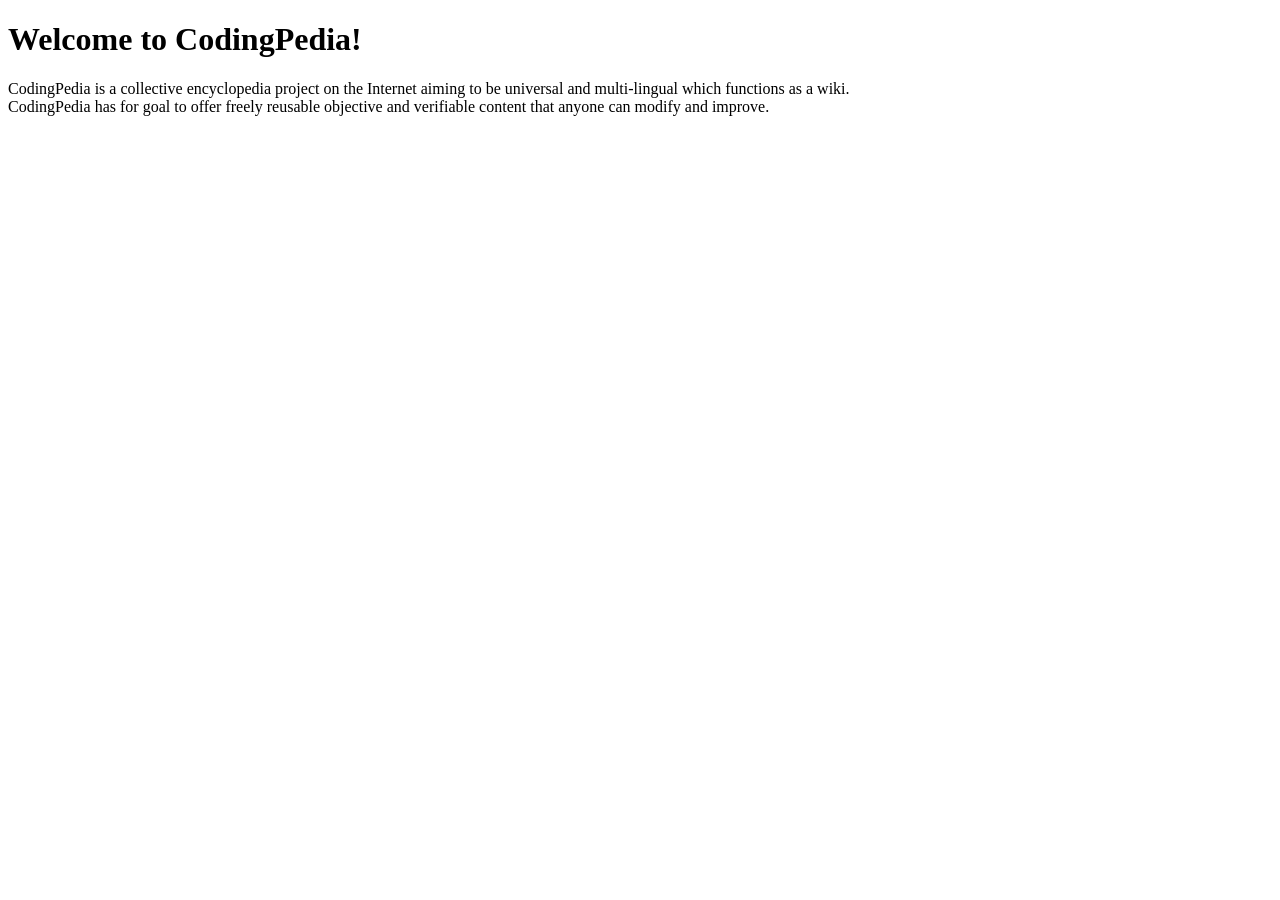
<file: task01/index.html>
<!DOCTYPE html>
<html lang="en">
    <head>
        <meta charset="UTF-8">
        <title>CodingPedia</title>
    </head>
    <body>
        <h1>
            Welcome to CodingPedia!
        </h1>
        <p>CodingPedia is a collective encyclopedia project on the Internet aiming to be universal and multi-lingual
which functions as a wiki.<br>CodingPedia has for goal to offer freely reusable objective and verifiable content that anyone can modify
and improve.</p>
    </body>
</html>
</file>
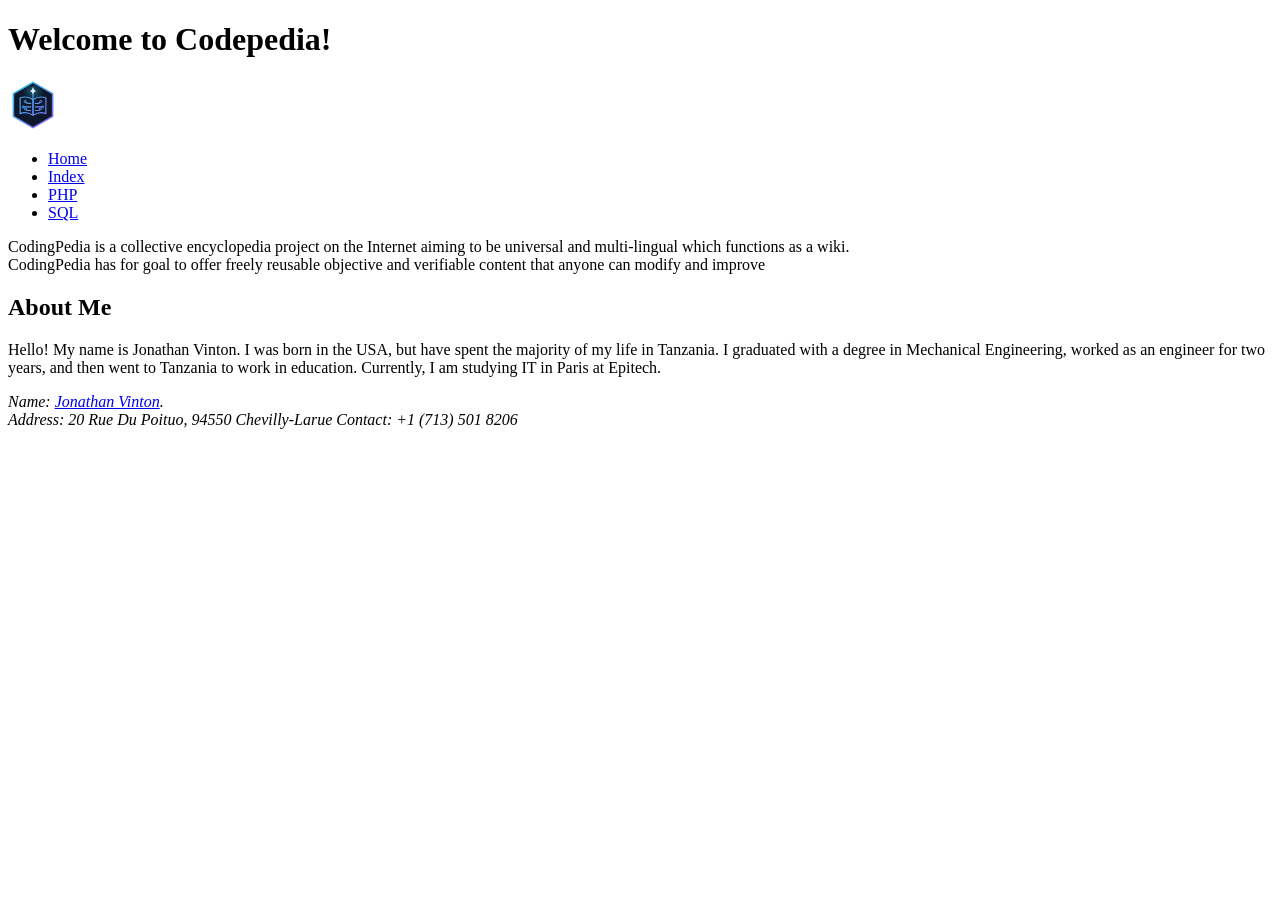
<file: task02/index.html>
<!DOCTYPE html>
<html lang="en">
    <head>
        <meta charset="UTF-8">
        <title>CodingPedia</title>
    </head>
    <body>
        
        <header>
            <h1>Welcome to Codepedia!</h1>
            <div id = "top-header">
                <div id = "logo">
                    <img src="./assets/logo.svg" alt="My Logo" width="50" height="50">
                </div>
            </div>
            <nav>
                <div id= "menu">
                    <ul>
                        <li class="active"><a href="#">Home</a></li>
                        <li><a href="./index.html">Index</a></li>
                        <li><a href="./php.html">PHP</a></li>
                        <li><a href="./sql.html">SQL</a></li>
                    </ul>
                </div>
            </nav>
        </header>
        <main>
            <p>CodingPedia is a collective encyclopedia project on the Internet aiming to be universal and multi-lingual which functions as a wiki.
<br>
CodingPedia has for goal to offer freely reusable objective and verifiable content that anyone can modify and improve</p>
        </main>
        <aside>
            <h2>About Me</h2>
            <p>Hello! My name is Jonathan Vinton. I was born in the USA, but have spent the majority of my life in Tanzania. I graduated with a degree in Mechanical Engineering, worked as an engineer for two years, and then went to Tanzania to work in education. Currently, I am studying IT in Paris at Epitech.</p>
        </aside>
        <footer>
            <address>
                Name: <a href="mailto:jonathan.developer26@gmail.com">Jonathan Vinton</a>.<br>
                Address: 20 Rue Du Poituo, 94550 Chevilly-Larue
                Contact: +1 (713) 501 8206
            </address>
        </footer>
        
    </body>
</html>
</file>
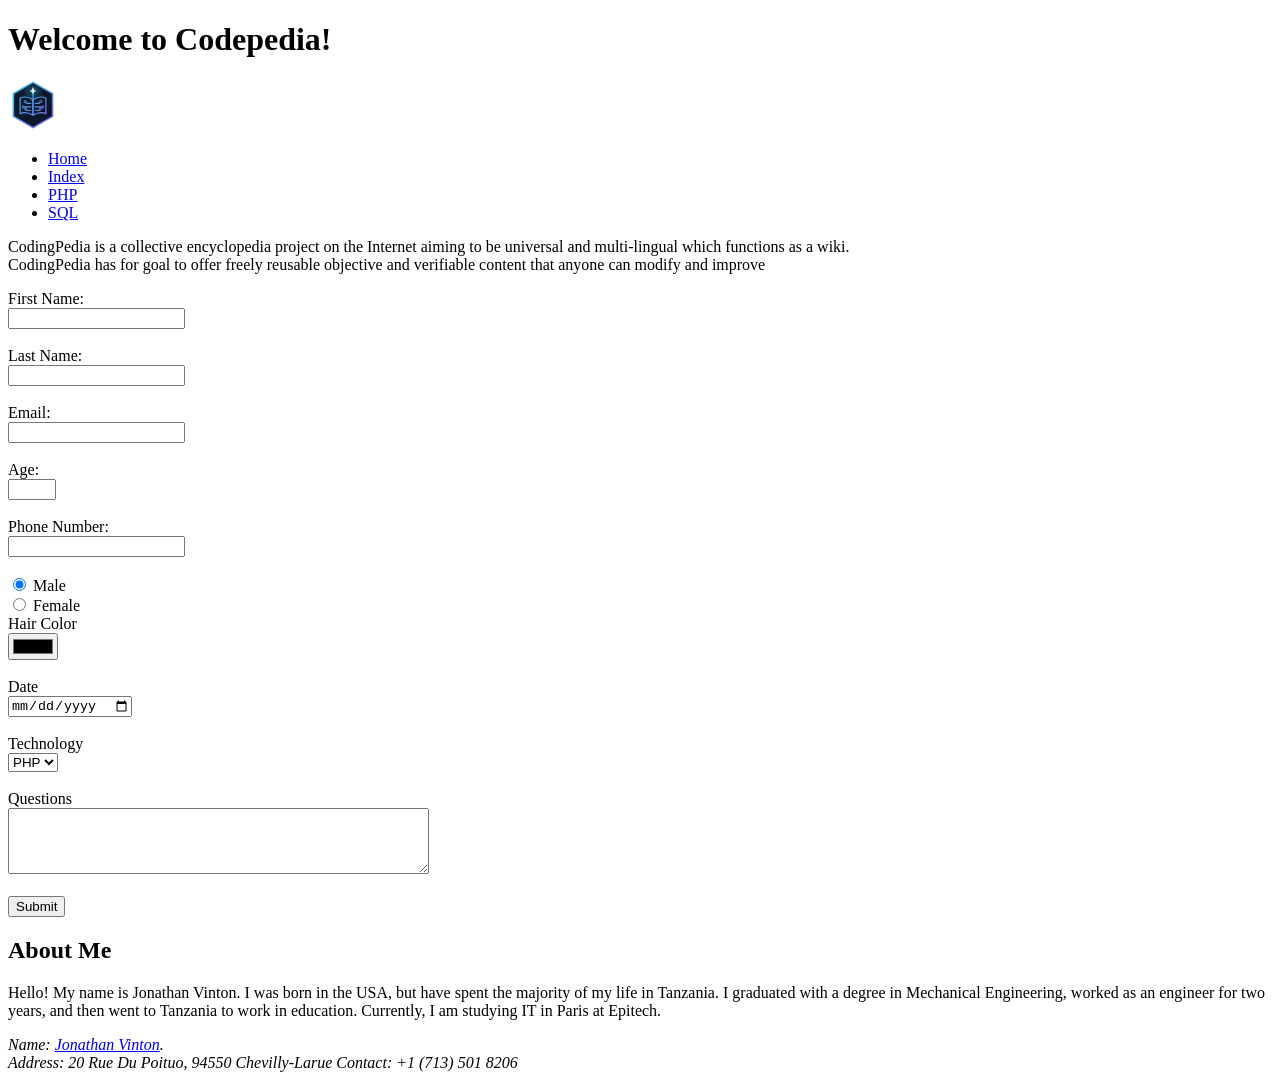
<file: task05/index.html>
<!DOCTYPE html>
<html lang="en">
    <head>
        <meta charset="UTF-8">
        <title>CodingPedia</title>
    </head>
    <body>
        
        <header>
            <h1>Welcome to Codepedia!</h1>
            <div id = "top-header">
                <div id = "logo">
                    <img src="./assets/logo.svg" alt="My Logo" width="50" height="50">
                </div>
            </div>
            <nav>
                <div id= "menu">
                    <ul>
                        <li class="active"><a href="#">Home</a></li>
                        <li><a href="./index.html">Index</a></li>
                        <li><a href="./php.html">PHP</a></li>
                        <li><a href="./sql.html">SQL</a></li>
                    </ul>
                </div>
            </nav>
        </header>
        <main>
            <p>CodingPedia is a collective encyclopedia project on the Internet aiming to be universal and multi-lingual which functions as a wiki.
<br>
CodingPedia has for goal to offer freely reusable objective and verifiable content that anyone can modify and improve</p>
        <form action="submit" method="post">
            <label for="fname">First Name:</label><br>
            <input type="text" id="fname" name="fname"><br><br>

            <label for="lname">Last Name:</label><br>
            <input type="text" id="lname" name="lname"><br><br>

            <label for="email">Email:</label><br>
            <input type="email" id="email" name="email"><br><br>

            <label for="age">Age:</label><br>
            <input type="number" id="age" name="age" min="3" max="99"><br><br>

            <label for="nphone">Phone Number:</label><br>
            <input type="text" id="nphone" name="nphone" maxlength="10" minlength="10"><br><br>
            
            <input type="radio" id="male" name="sex" value="Male" checked>
            <label for="male">Male</label><br>
            
            <input type="radio" id="female" name="sex" value="Female">
            <label for="female">Female</label><br>
            
            <label for="hair_color">Hair Color</label><br>
            <input type="color" id="hair_color"><br><br>

            <label for="date">Date</label><br>
            <input type="date" id="date" name="date"><br><br>

            <label for="subject">Technology</label><br>
            <select id="subject" name="subject">
                <option value="PHP">PHP</option>
                <option value="SQL">SQL</option>
            </select>
            <br><br>
            
            <label for="questions">Questions</label><br>
            <textarea id="questions" name="questions" rows="4" cols="50"></textarea>
            <br><br>

            <label for="submit"><input type="submit" id="submit"></label>
        </form>


        </main>
        <aside>
            <h2>About Me</h2>
            <p>Hello! My name is Jonathan Vinton. I was born in the USA, but have spent the majority of my life in Tanzania. I graduated with a degree in Mechanical Engineering, worked as an engineer for two years, and then went to Tanzania to work in education. Currently, I am studying IT in Paris at Epitech.</p>
        </aside>
        <footer>
            <address>
                Name: <a href="mailto:jonathan.developer26@gmail.com">Jonathan Vinton</a>.<br>
                Address: 20 Rue Du Poituo, 94550 Chevilly-Larue
                Contact: +1 (713) 501 8206
            </address>
        </footer>
        
    </body>
</html>
</file>
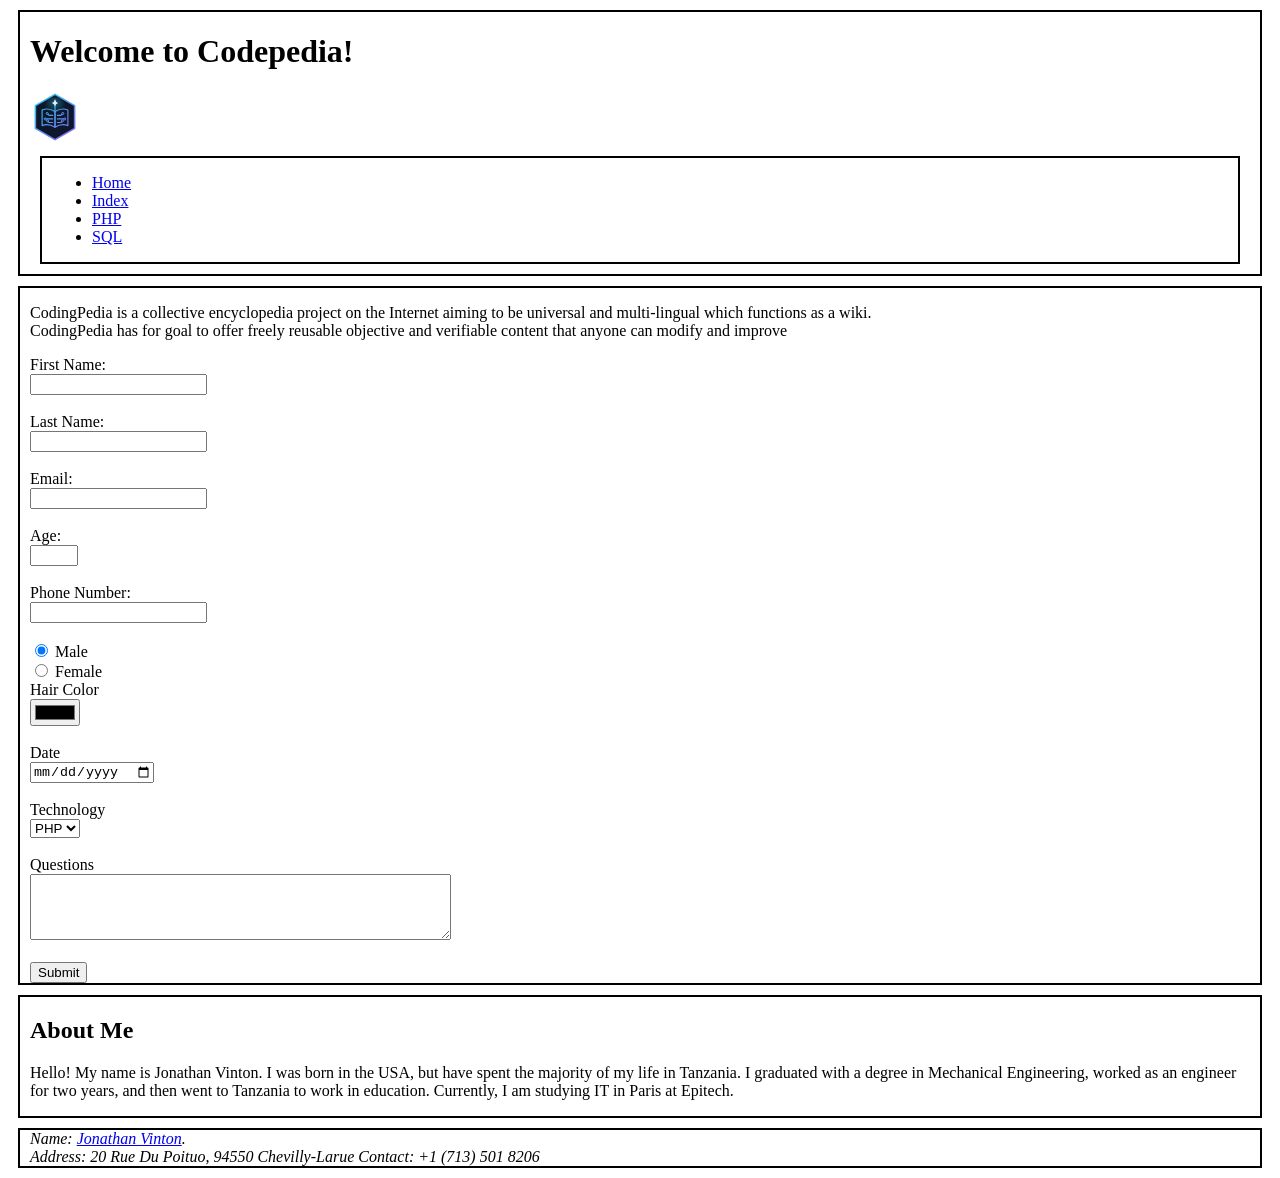
<file: task06/index.html>
<!DOCTYPE html>
<html lang="en">
    <head>
        <meta charset="UTF-8">
        <title>CodingPedia</title>
        <link rel="stylesheet" href="codingpedia.css">
    </head>
    <body>
        
        <header class="box">
            <h1>Welcome to Codepedia!</h1>
            <div id = "top-header">
                <div id = "logo">
                    <img src="./assets/logo.svg" alt="My Logo" width="50" height="50">
                </div>
            </div>
            <nav class="box">
                <div id= "menu">
                    <ul>
                        <li class="active"><a href="#">Home</a></li>
                        <li><a href="./index.html">Index</a></li>
                        <li><a href="./php.html">PHP</a></li>
                        <li><a href="./sql.html">SQL</a></li>
                    </ul>
                </div>
            </nav>
        </header>
        <main class="box">
            <p>CodingPedia is a collective encyclopedia project on the Internet aiming to be universal and multi-lingual which functions as a wiki.
<br>
CodingPedia has for goal to offer freely reusable objective and verifiable content that anyone can modify and improve</p>
        <form action="submit" method="post">
            <label for="fname">First Name:</label><br>
            <input type="text" id="fname" name="fname"><br><br>

            <label for="lname">Last Name:</label><br>
            <input type="text" id="lname" name="lname"><br><br>

            <label for="email">Email:</label><br>
            <input type="email" id="email" name="email"><br><br>

            <label for="age">Age:</label><br>
            <input type="number" id="age" name="age" min="3" max="99"><br><br>

            <label for="nphone">Phone Number:</label><br>
            <input type="text" id="nphone" name="nphone" maxlength="10" minlength="10"><br><br>
            
            <input type="radio" id="male" name="sex" value="Male" checked>
            <label for="male">Male</label><br>
            
            <input type="radio" id="female" name="sex" value="Female">
            <label for="female">Female</label><br>
            
            <label for="hair_color">Hair Color</label><br>
            <input type="color" id="hair_color"><br><br>

            <label for="date">Date</label><br>
            <input type="date" id="date" name="date"><br><br>

            <label for="subject">Technology</label><br>
            <select id="subject" name="subject">
                <option value="PHP">PHP</option>
                <option value="SQL">SQL</option>
            </select>
            <br><br>
            
            <label for="questions">Questions</label><br>
            <textarea id="questions" name="questions" rows="4" cols="50"></textarea>
            <br><br>

            <label for="submit"><input type="submit" id="submit"></label>
        </form>


        </main>
        <aside class="box">
            <h2>About Me</h2>
            <p>Hello! My name is Jonathan Vinton. I was born in the USA, but have spent the majority of my life in Tanzania. I graduated with a degree in Mechanical Engineering, worked as an engineer for two years, and then went to Tanzania to work in education. Currently, I am studying IT in Paris at Epitech.</p>
        </aside>
        <footer class="box">
            <address>
                Name: <a href="mailto:jonathan.developer26@gmail.com">Jonathan Vinton</a>.<br>
                Address: 20 Rue Du Poituo, 94550 Chevilly-Larue
                Contact: +1 (713) 501 8206
            </address>
        </footer>
        
    </body>
</html>
</file>
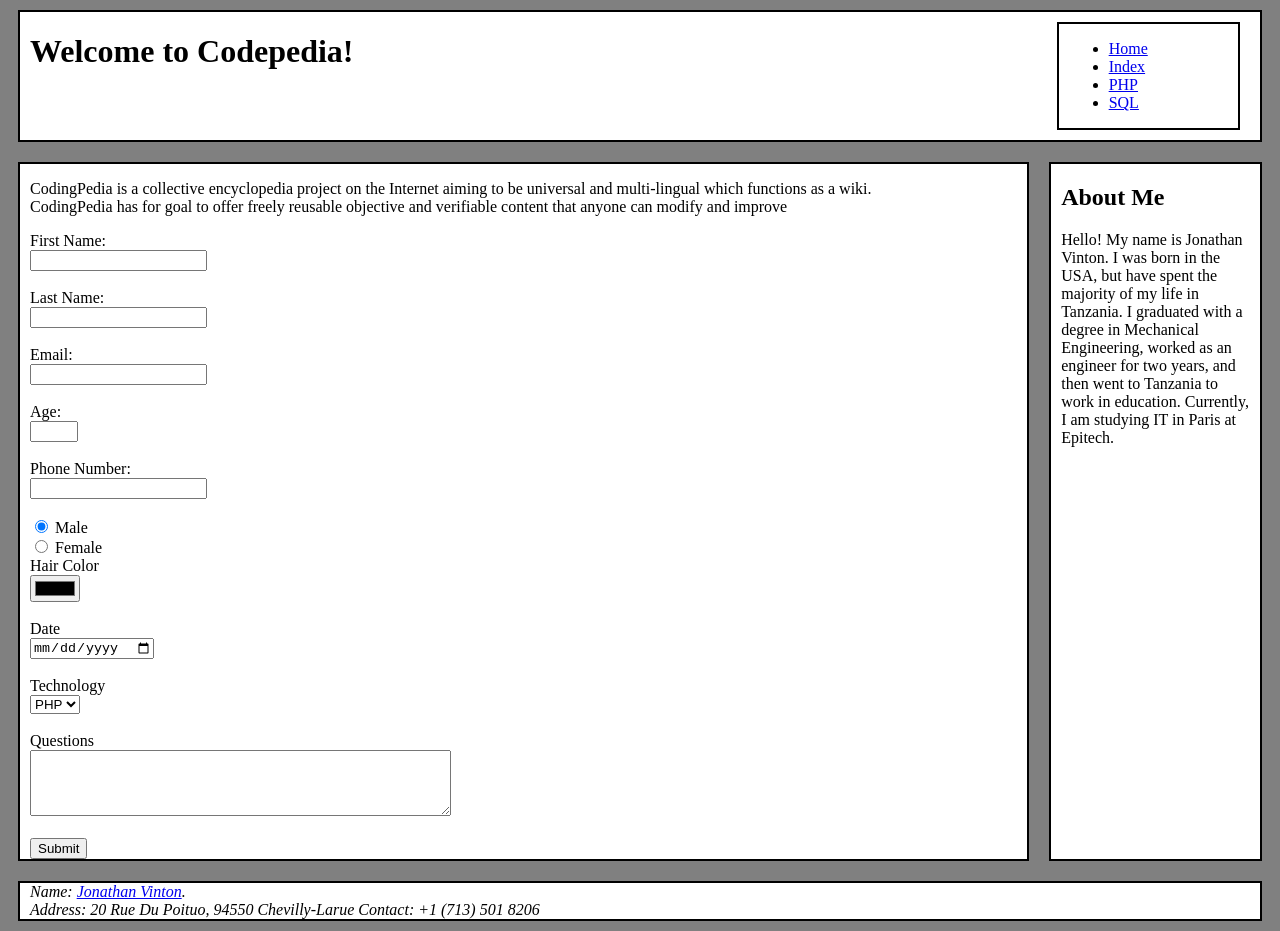
<file: task07/index.html>
<!DOCTYPE html>
<html lang="en">
    <head>
        <meta charset="UTF-8">
        <title>CodingPedia</title>
        <link rel="stylesheet" href="codingpedia.css">
    </head>
    <body>
        
        <header class="box grid-container">
            <h1>Welcome to Codepedia!</h1>
            
            <nav class="box">
                <div id= "menu">
                    <ul>
                        <li class="active"><a href="#">Home</a></li>
                        <li><a href="./index.html">Index</a></li>
                        <li><a href="./php.html">PHP</a></li>
                        <li><a href="./sql.html">SQL</a></li>
                    </ul>
                </div>
            </nav>
        </header>
        <div class="content">
        <main class="box container main">
            <p>CodingPedia is a collective encyclopedia project on the Internet aiming to be universal and multi-lingual which functions as a wiki.
<br>
CodingPedia has for goal to offer freely reusable objective and verifiable content that anyone can modify and improve</p>
        <form action="submit" method="post">
            <label for="fname">First Name:</label><br>
            <input type="text" id="fname" name="fname"><br><br>

            <label for="lname">Last Name:</label><br>
            <input type="text" id="lname" name="lname"><br><br>

            <label for="email">Email:</label><br>
            <input type="email" id="email" name="email"><br><br>

            <label for="age">Age:</label><br>
            <input type="number" id="age" name="age" min="3" max="99"><br><br>

            <label for="nphone">Phone Number:</label><br>
            <input type="text" id="nphone" name="nphone" maxlength="10" minlength="10"><br><br>
            
            <input type="radio" id="male" name="sex" value="Male" checked>
            <label for="male">Male</label><br>
            
            <input type="radio" id="female" name="sex" value="Female">
            <label for="female">Female</label><br>
            
            <label for="hair_color">Hair Color</label><br>
            <input type="color" id="hair_color"><br><br>

            <label for="date">Date</label><br>
            <input type="date" id="date" name="date"><br><br>

            <label for="subject">Technology</label><br>
            <select id="subject" name="subject">
                <option value="PHP">PHP</option>
                <option value="SQL">SQL</option>
            </select>
            <br><br>
            
            <label for="questions">Questions</label><br>
            <textarea id="questions" name="questions" rows="4" cols="50"></textarea>
            <br><br>

            <label for="submit"><input type="submit" id="submit"></label>
        </form>


        </main>
        

        
        <aside class="box container aside">
            <h2>About Me</h2>
            <p>Hello! My name is Jonathan Vinton. I was born in the USA, but have spent the majority of my life in Tanzania. I graduated with a degree in Mechanical Engineering, worked as an engineer for two years, and then went to Tanzania to work in education. Currently, I am studying IT in Paris at Epitech.</p>
        </aside>
        </div>
        <footer class="box">
            <address>
                Name: <a href="mailto:jonathan.developer26@gmail.com">Jonathan Vinton</a>.<br>
                Address: 20 Rue Du Poituo, 94550 Chevilly-Larue
                Contact: +1 (713) 501 8206
            </address>
        </footer>
        
    </body>
</html>
</file>
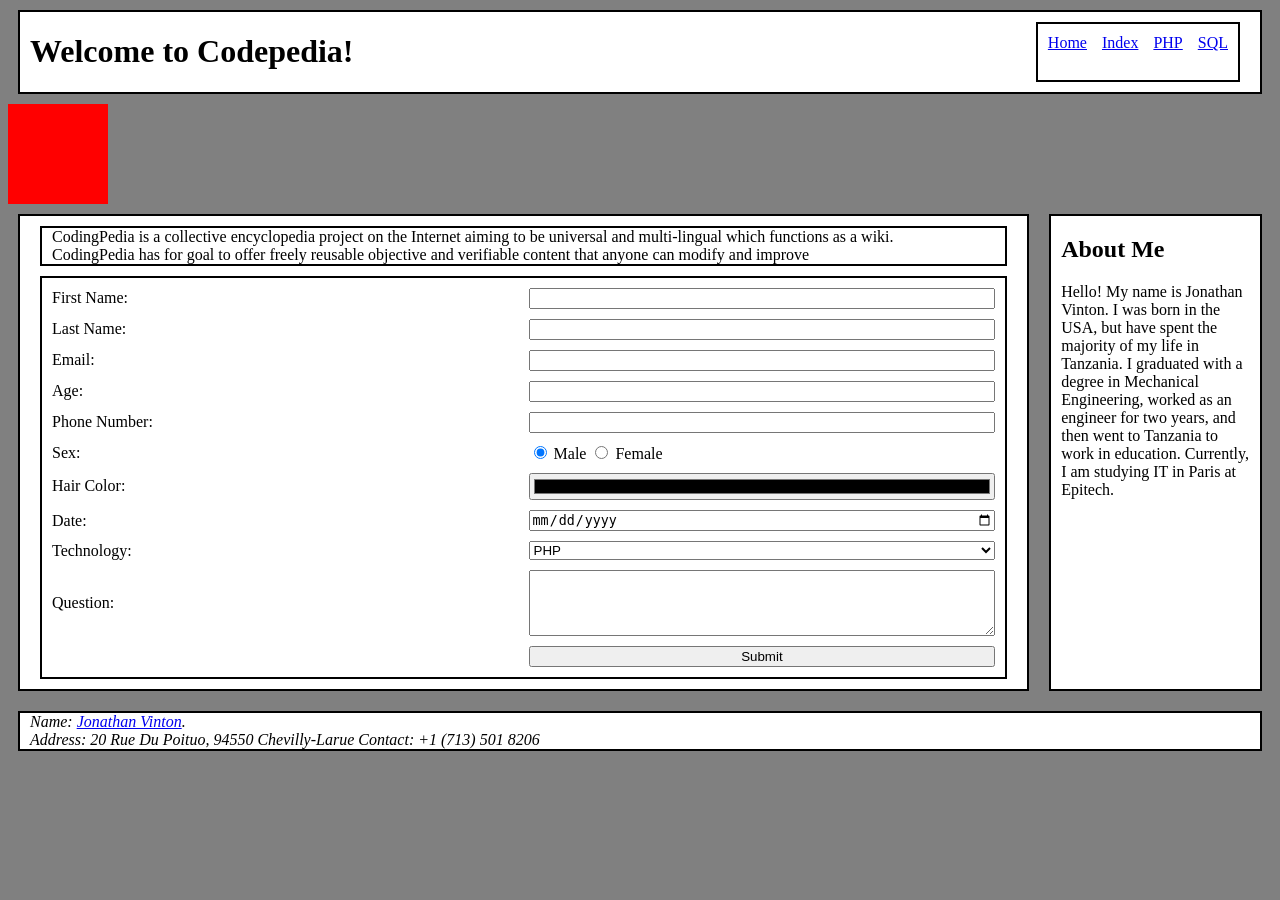
<file: task08/index.html>
<!DOCTYPE html>
<html lang="en">
    <head>
        <meta charset="UTF-8">
        <title>CodingPedia</title>
        <link rel="stylesheet" href="codingpedia.css">
    </head>
    <body>
        
        <header class="box grid-container">
            <h1>Welcome to Codepedia!</h1>
            
            <nav class="box">
                <div id= "menu">
                    <ul>
                        <li class="active"><a href="#">Home</a></li>
                        <li><a href="./index.html">Index</a></li>
                        <li><a href="./php.html">PHP</a></li>
                        <li><a href="./sql.html">SQL</a></li>
                    </ul>
                </div>
            </nav>
        </header>

        <div class="moving_square"></div>
        <div class="content">
        <main class="box main">
            <p class = "box"> CodingPedia is a collective encyclopedia project on the Internet aiming to be universal and multi-lingual which functions as a wiki.
<br>
CodingPedia has for goal to offer freely reusable objective and verifiable content that anyone can modify and improve</p>
        <form action="submit" method="post" class = "box form-grid">
            <label for="fname">First Name:</label>
            <input type="text" id="fname" name="fname">

            <label for="lname">Last Name:</label>
            <input type="text" id="lname" name="lname">

            <label for="email">Email:</label>
            <input type="email" id="email" name="email">

            <label for="age">Age:</label>
            <input type="number" id="age" name="age" min="3" max="99">

            <label for="nphone">Phone Number:</label>
            <input type="text" id="nphone" name="nphone" maxlength="10" minlength="10">
            
            <span>Sex:</span>
            <div>
                <input type="radio" id="male" name="sex" value="Male" checked>
                <label for="male">Male</label>
                <input type="radio" id="female" name="sex" value="Female">
                <label for="female">Female</label>
            </div>
            
            
            <label for="hair_color">Hair Color:</label>
            <input type="color" id="hair_color">

            <label for="date">Date:</label>
            <input type="date" id="date" name="date">

            <label for="subject">Technology:</label>
            <select id="subject" name="subject">
                <option value="PHP">PHP</option>
                <option value="SQL">SQL</option>
            </select>
            
            
            <label for="questions">Question:</label>
            <textarea id="questions" name="questions" rows="4"></textarea>
            

            <input type="submit" id="submit">
        </form>


        </main>
        

        
        <aside class="box container aside">
            <h2>About Me</h2>
            <p>Hello! My name is Jonathan Vinton. I was born in the USA, but have spent the majority of my life in Tanzania. I graduated with a degree in Mechanical Engineering, worked as an engineer for two years, and then went to Tanzania to work in education. Currently, I am studying IT in Paris at Epitech.</p>
        </aside>
        </div>
        <footer class="box">
            <address>
                Name: <a href="mailto:jonathan.developer26@gmail.com">Jonathan Vinton</a>.<br>
                Address: 20 Rue Du Poituo, 94550 Chevilly-Larue
                Contact: +1 (713) 501 8206
            </address>
        </footer>
        
    </body>
</html>
</file>
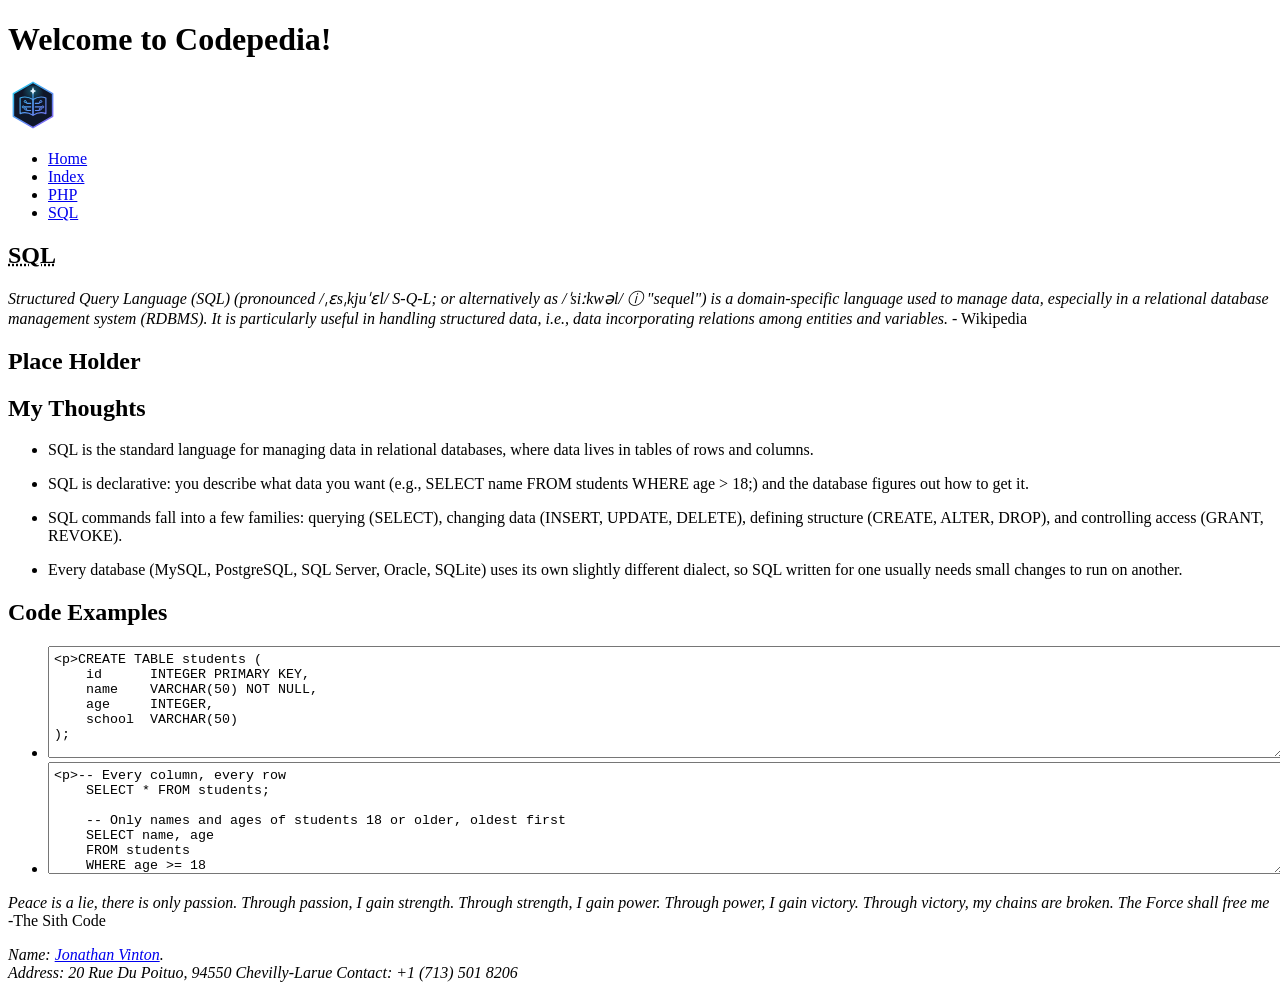
<file: task03/sql.html>
<!DOCTYPE html>
<html lang="en">
    <head>
        <meta charset="UTF-8">
        <title>CodingPedia</title>
        <style>
            textarea.code {
                width: 100%;
                height: 100px;
                text-align: left;
                padding: 5px;

            }
        </style>
    </head>
    <body>
        
        <header>
            <h1>Welcome to Codepedia!</h1>
            <div id = "top-header">
                <div id = "logo">
                    <img src="./assets/logo.svg" alt="My Logo" width="50" height="50">
                </div>
            </div>
            <nav>
                <div id= "menu">
                    <ul>
                        <li class="active"><a href="#">Home</a></li>
                        <li><a href="./index.html">Index</a></li>
                        <li><a href="./php.html">PHP</a></li>
                        <li><a href="./sql.html">SQL</a></li>
                    </ul>
                </div>
            </nav>
        </header>
        <main>
            <article>
                <h2><abbr title="Structured Query Language">SQL</abbr></h2>
                <p><cite>Structured Query Language (SQL) (pronounced /ˌɛsˌkjuˈɛl/ S-Q-L; or alternatively as /ˈsiːkwəl/ ⓘ "sequel") is a domain-specific language used to manage data, especially in a relational database management system (RDBMS). It is particularly useful in handling structured data, i.e., data incorporating relations among entities and variables.</cite> - Wikipedia</p>
            </article>
            <article><h2>Place Holder</h2></article>
            <article>
                <h2>My Thoughts</h2>
                <ul>
                    <li class="active"><p>SQL is the standard language for managing data in relational databases, where data lives in tables of rows and columns.</p></li>
                    <li><p>SQL is declarative: you describe what data you want (e.g., SELECT name FROM students WHERE age > 18;) and the database figures out how to get it.</p></li>
                    <li><p>SQL commands fall into a few families: querying (SELECT), changing data (INSERT, UPDATE, DELETE), defining structure (CREATE, ALTER, DROP), and controlling access (GRANT, REVOKE).</p></li>
                    <li><p>Every database (MySQL, PostgreSQL, SQL Server, Oracle, SQLite) uses its own slightly different dialect, so SQL written for one usually needs small changes to run on another.</p></li>
                </ul>
            </article>
            
            <article>
                <h2>Code Examples</h2>
                <ul>
                    <li class="active">
                        <textarea readonly class="code">
<p>CREATE TABLE students (
    id      INTEGER PRIMARY KEY,
    name    VARCHAR(50) NOT NULL,
    age     INTEGER,
    school  VARCHAR(50)
);

INSERT INTO students (id, name, age, school) VALUES
    (1, 'Amina',  17, 'Arusha Secondary'),
    (2, 'Baraka', 19, 'Moshi College'),
    (3, 'Neema',  18, 'Arusha Secondary'),
    (4, 'Juma',   16, 'Moshi College');</p>
                        </textarea>
                    </li>
                    <li class="active">
                        <textarea readonly class="code">
<p>-- Every column, every row
    SELECT * FROM students;

    -- Only names and ages of students 18 or older, oldest first
    SELECT name, age
    FROM students
    WHERE age >= 18
    ORDER BY age DESC;

    -- Count students per school
    SELECT school, COUNT(*) AS total
    FROM students
    GROUP BY school;
</p>
                        </textarea>
                    </li>
                    
                </ul>
            </article>
        </main>
        <aside>
            <p><cite>Peace is a lie, there is only passion.
Through passion, I gain strength.
Through strength, I gain power.
Through power, I gain victory.
Through victory, my chains are broken.
The Force shall free me</cite> -The Sith Code</p>
        </aside>
        <footer>
            <address>
                Name: <a href="mailto:jonathan.developer26@gmail.com">Jonathan Vinton</a>.<br>
                Address: 20 Rue Du Poituo, 94550 Chevilly-Larue
                Contact: +1 (713) 501 8206
            </address>
        </footer>
        
    </body>
</html>
</file>
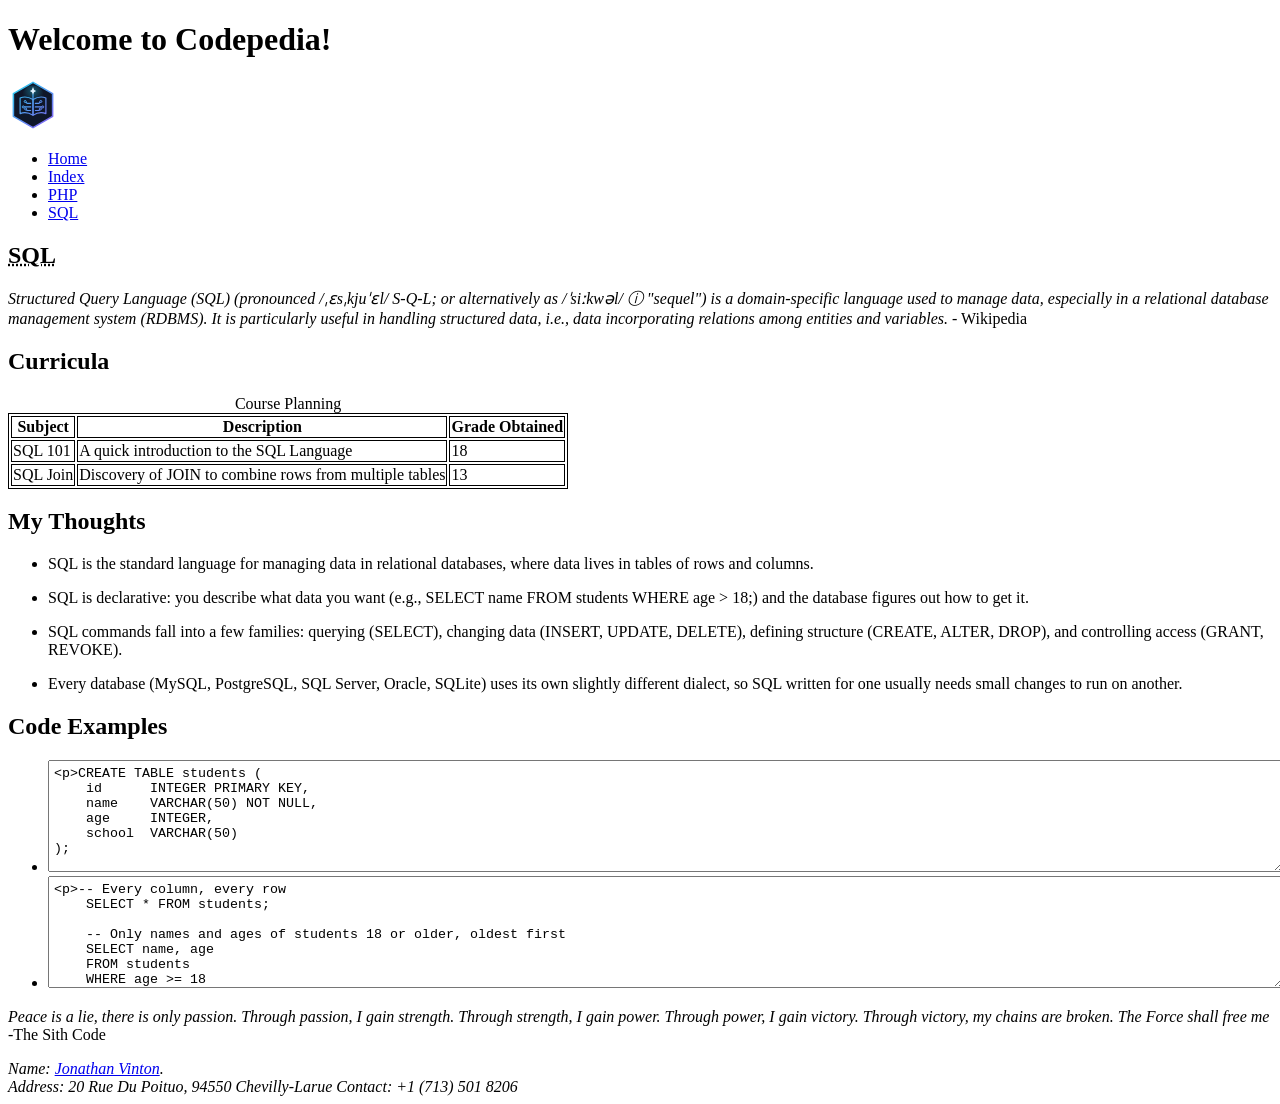
<file: task04/sql.html>
<!DOCTYPE html>
<html lang="en">
    <head>
        <meta charset="UTF-8">
        <title>CodingPedia</title>
        <style>
            textarea.code {
                width: 100%;
                height: 100px;
                text-align: left;
                padding: 5px;

            }

            table, th, td {
                border: 1px solid black;
            }
        </style>
    </head>
    <body>
        
        <header>
            <h1>Welcome to Codepedia!</h1>
            <div id = "top-header">
                <div id = "logo">
                    <img src="./assets/logo.svg" alt="My Logo" width="50" height="50">
                </div>
            </div>
            <nav>
                <div id= "menu">
                    <ul>
                        <li class="active"><a href="#">Home</a></li>
                        <li><a href="./index.html">Index</a></li>
                        <li><a href="./php.html">PHP</a></li>
                        <li><a href="./sql.html">SQL</a></li>
                    </ul>
                </div>
            </nav>
        </header>
        <main>
            <article>
                <h2><abbr title="Structured Query Language">SQL</abbr></h2>
                <p><cite>Structured Query Language (SQL) (pronounced /ˌɛsˌkjuˈɛl/ S-Q-L; or alternatively as /ˈsiːkwəl/ ⓘ "sequel") is a domain-specific language used to manage data, especially in a relational database management system (RDBMS). It is particularly useful in handling structured data, i.e., data incorporating relations among entities and variables.</cite> - Wikipedia</p>
            </article>
            <article>
                <h2>Curricula</h2>
                <table>
                <caption>Course Planning</caption>
                <tr>
                    <th>Subject</th>
                    <th>Description</th>
                    <th>Grade Obtained</th>
                </tr>
                <tr>
                    <td>SQL 101</td>
                    <td>A quick introduction to the SQL Language</td>
                    <td>18</td>
                </tr>
                <tr>
                    <td>SQL Join</td>
                    <td>Discovery of JOIN to combine rows from multiple tables</td>
                    <td>13</td>
                </tr>
            </table></article>
            <article>
                <h2>My Thoughts</h2>
                <ul>
                    <li class="active"><p>SQL is the standard language for managing data in relational databases, where data lives in tables of rows and columns.</p></li>
                    <li><p>SQL is declarative: you describe what data you want (e.g., SELECT name FROM students WHERE age > 18;) and the database figures out how to get it.</p></li>
                    <li><p>SQL commands fall into a few families: querying (SELECT), changing data (INSERT, UPDATE, DELETE), defining structure (CREATE, ALTER, DROP), and controlling access (GRANT, REVOKE).</p></li>
                    <li><p>Every database (MySQL, PostgreSQL, SQL Server, Oracle, SQLite) uses its own slightly different dialect, so SQL written for one usually needs small changes to run on another.</p></li>
                </ul>
            </article>
            
            <article>
                <h2>Code Examples</h2>
                <ul>
                    <li class="active">
                        <textarea readonly class="code">
<p>CREATE TABLE students (
    id      INTEGER PRIMARY KEY,
    name    VARCHAR(50) NOT NULL,
    age     INTEGER,
    school  VARCHAR(50)
);

INSERT INTO students (id, name, age, school) VALUES
    (1, 'Amina',  17, 'Arusha Secondary'),
    (2, 'Baraka', 19, 'Moshi College'),
    (3, 'Neema',  18, 'Arusha Secondary'),
    (4, 'Juma',   16, 'Moshi College');</p>
                        </textarea>
                    </li>
                    <li class="active">
                        <textarea readonly class="code">
<p>-- Every column, every row
    SELECT * FROM students;

    -- Only names and ages of students 18 or older, oldest first
    SELECT name, age
    FROM students
    WHERE age >= 18
    ORDER BY age DESC;

    -- Count students per school
    SELECT school, COUNT(*) AS total
    FROM students
    GROUP BY school;
</p>
                        </textarea>
                    </li>
                    
                </ul>
            </article>
        </main>
        <aside>
            <p><cite>Peace is a lie, there is only passion.
Through passion, I gain strength.
Through strength, I gain power.
Through power, I gain victory.
Through victory, my chains are broken.
The Force shall free me</cite> -The Sith Code</p>
        </aside>
        <footer>
            <address>
                Name: <a href="mailto:jonathan.developer26@gmail.com">Jonathan Vinton</a>.<br>
                Address: 20 Rue Du Poituo, 94550 Chevilly-Larue
                Contact: +1 (713) 501 8206
            </address>
        </footer>
        
    </body>
</html>
</file>
<file: task06/codingpedia.css>
.box {
    border: 2px solid black;
    margin: 10px;
    padding-right: 10px;
    padding-left: 10px;
}
</file>
<file: task07/codingpedia.css>
.box {
    border: 2px solid black;
    margin: 10px;
    padding-right: 10px;
    padding-left: 10px;
    background-color: white;
}

body {
    background-color: grey;
}
.content {
    display: flex;
    flex-direction: row;
}


.main {
    flex: 0 0 80%;
    box-sizing: border-box;
}

.aside {
    flex: 1;
}

.grid-container {
    display: grid;
    grid-template-columns: 5fr 1fr;
}
</file>
<file: task08/codingpedia.css>
.box {
    border: 2px solid black;
    margin: 10px;
    padding-right: 10px;
    padding-left: 10px;
    background-color: white;
}

body {
    background-color: grey;
}
.content {
    display: flex;
    flex-direction: row;
}


.main {
    flex: 0 0 80%;
    box-sizing: border-box;
}

.aside {
    flex: 1;
}

.grid-container {
    display: grid;
    grid-template-columns: 5fr 1fr;
}

.moving_square {
    width: 100px;
    height: 100px;
    background-color: red;
    animation-name: square-cycle;
    animation-duration: 5s;
    animation-iteration-count: 5;
}

@keyframes square-cycle {
    0% {
        transform: translate(0, 0);
        background-color: red;
    }
    25% {
        transform: translate(0, 300px);
        background-color: green;
    }
    50% {
        transform: translate(300px, 300px);
        background-color: blue;
    }
    75% {
        transform: translate(300px, 0);
        background-color: yellow;
    }
    100% {
        transform: translate(0, 0);
        background-color: red;
    }
}

.form-grid {
    display: grid;
    grid-template-columns: repeat(2, minmax(0, 1fr));
    gap: 10px;
    align-items: center;
    padding-top: 10px;
    padding-bottom: 10px;
}

.form-grid input:not([type="radio"]),
.form-grid select,
.form-grid textarea {
    width: 100%;
    box-sizing: border-box;
}

.form-grid #submit {
    grid-column: 2;
}

#menu ul {
    display: flex;
    gap: 15px;
    list-style: none;
    margin: 0;
    padding:10px 0
}
</file>
